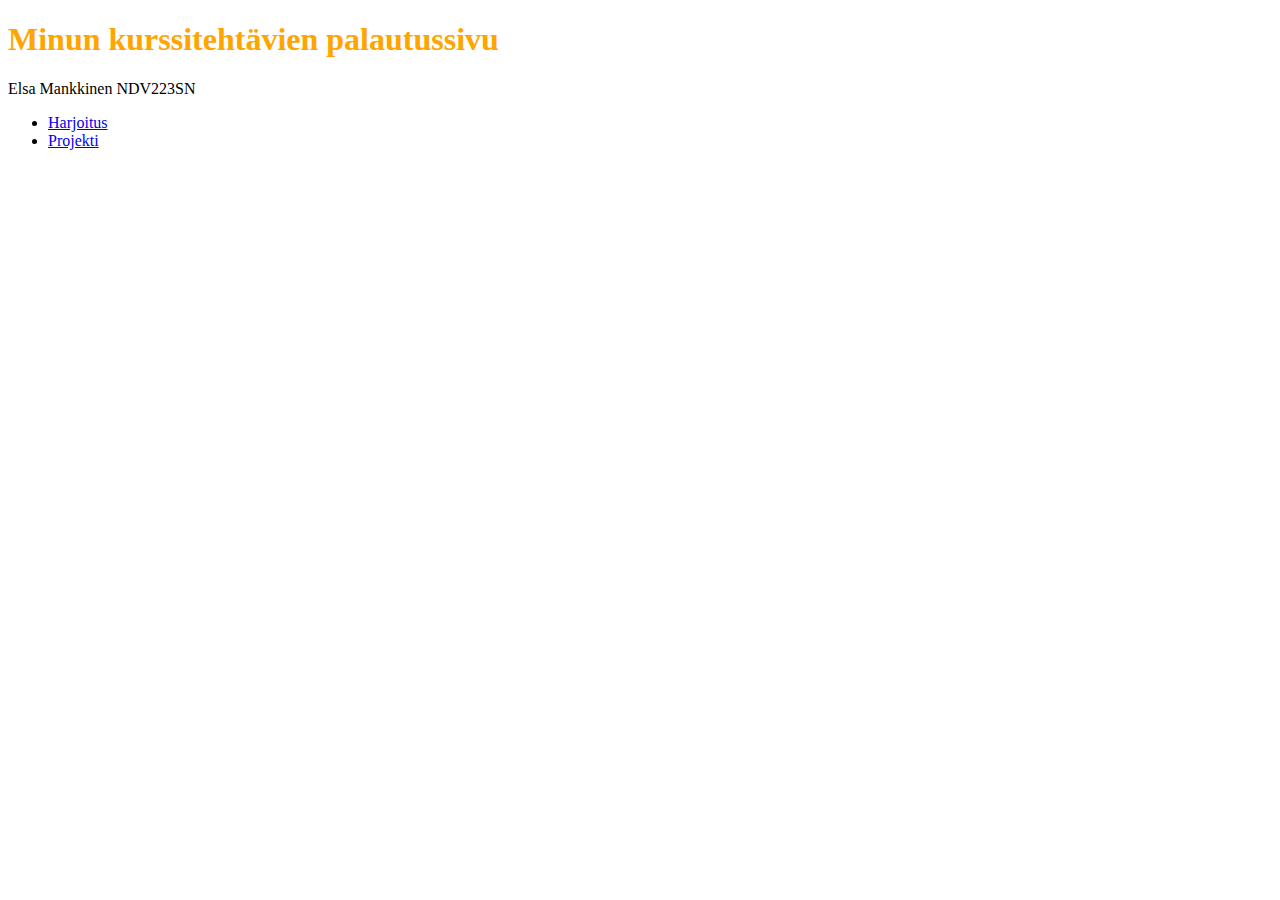
<file: index.html>
<!DOCTYPE html>
<html>
	<head>
		<meta charset="utf-8">
		<meta name="viewport" content="width=device-width, initial-scale=1">
		<title>Minun kurssitehtävien palautussivu</title>
		<link rel="stylesheet" href="style.css" type="text/css"/>
	</head>
	<body>
		<h1>Minun kurssitehtävien palautussivu</h1>

		<p>Elsa Mankkinen NDV223SN</p>
	<ul>
		<li><a href="harjoitus.html">Harjoitus</a></li>
		<li><a href="lisää myöhemmin">Projekti</a></li>
	</ul>

	</body>
</html>
</file>
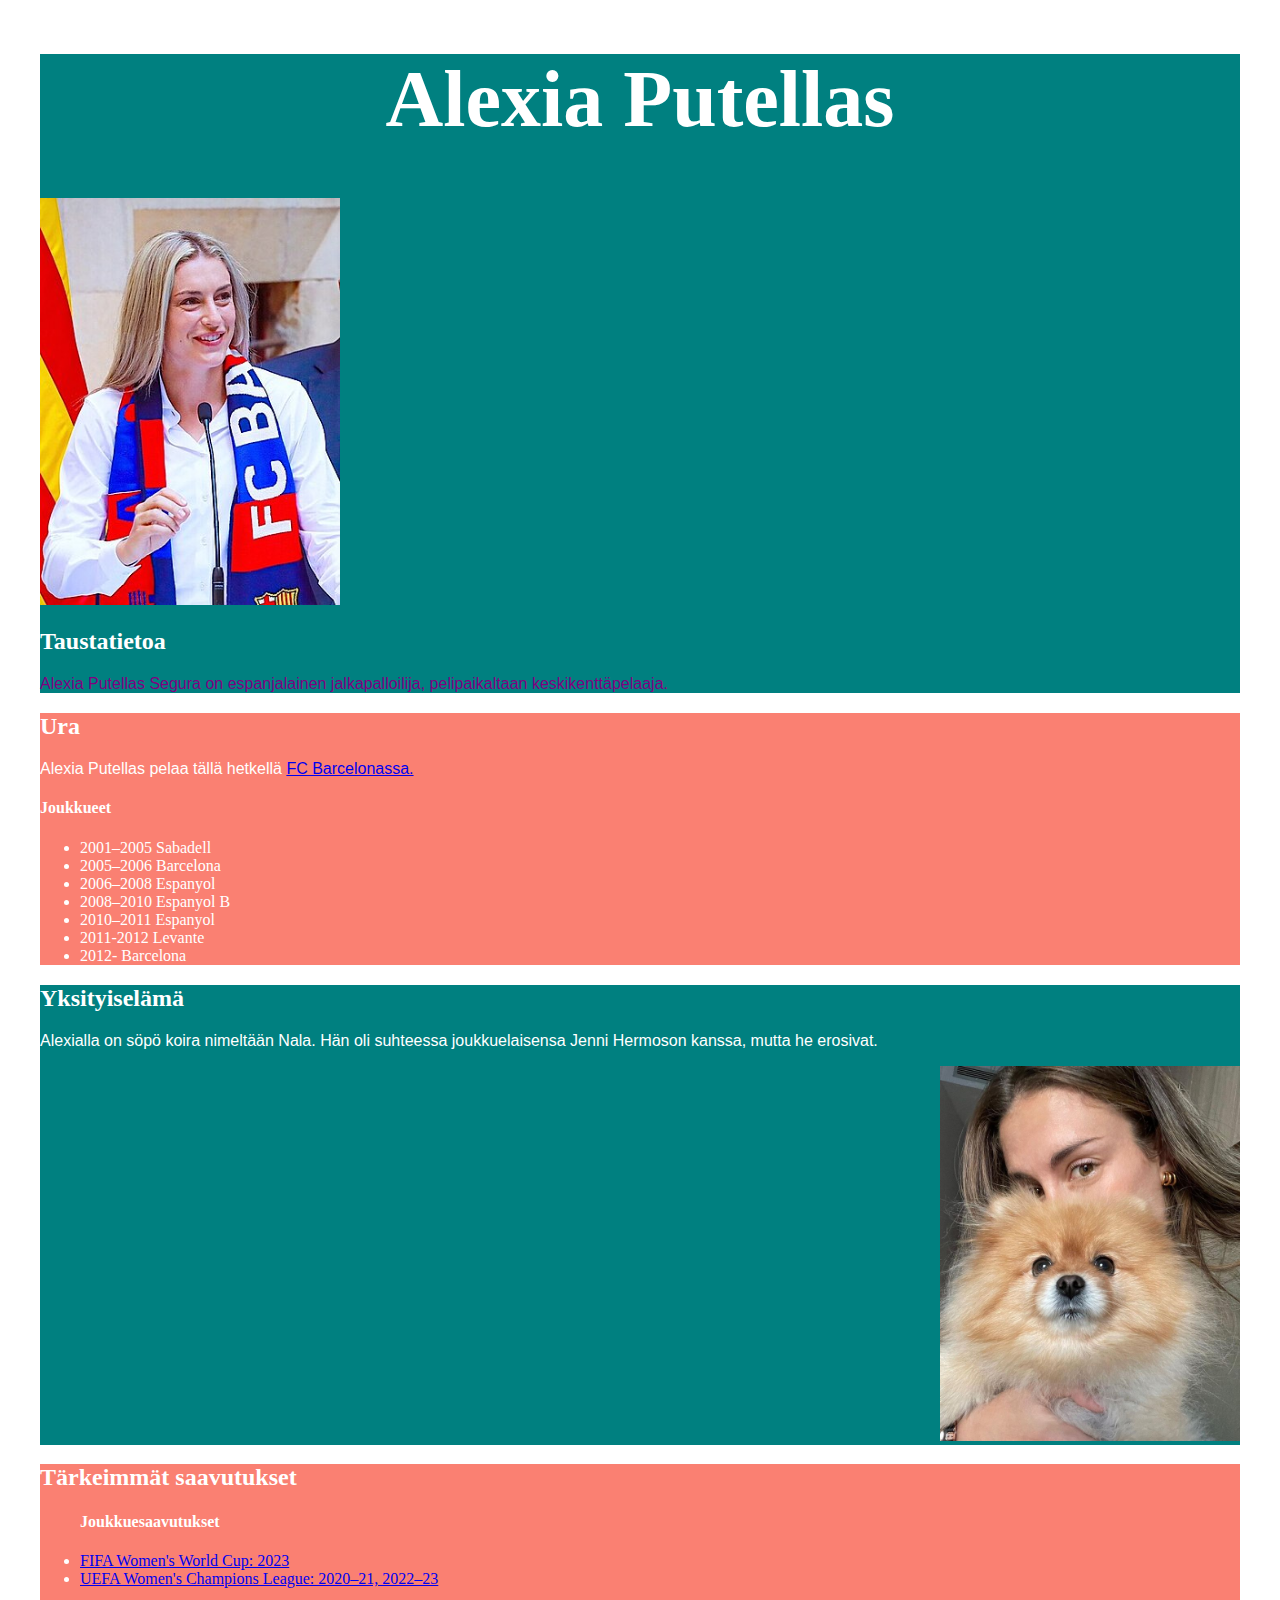
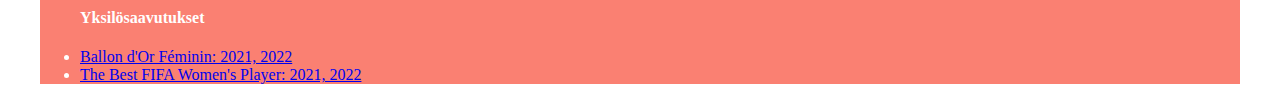
<file: Oma nettisivu/index.html>
<!DOCTYPE html>
<html lang="fi">


	<head>
		<meta charset="UTF-8">
		<meta name="viewport" content="width=device-width, initial-scale=1.0">
		<title>Oma nettisivu</title>
		<link rel="stylesheet" href="style.css">
	</head>
	<body>
		<div>
			<h1>Alexia Putellas</h1>
			
			<div id="kuva">
				<img src="Alexia.jpg">
			</div>
			<strong><h2>Taustatietoa</h2></strong>
				<p class="fancy">Alexia Putellas Segura on espanjalainen jalkapalloilija, pelipaikaltaan keskikenttäpelaaja.</p>
		</div>
		<div id="tausta2">
			<strong><h2>Ura</h2></strong>
				<p>Alexia Putellas pelaa tällä hetkellä <a href="https://www.fcbarcelona.com/en/football/womens-football/players">FC Barcelonassa.</a></p>
			<strong><h4>Joukkueet</h3></strong>
		<ul>
			<li>2001–2005	Sabadell</li>
			<li>2005–2006	Barcelona</li>
			<li>2006–2008	Espanyol</li>
			<li>2008–2010	Espanyol B</li>		
			<li>2010–2011	Espanyol</li>
			<li>2011-2012	Levante</li>
			<li>2012-		Barcelona</li>
		
		</ul>
		</div>
		<div>
			<Strong><h2>Yksityiselämä</h2></strong>
				<p>Alexialla on söpö koira nimeltään Nala. Hän oli suhteessa joukkuelaisensa Jenni Hermoson kanssa, mutta he erosivat.</p>
		
				<p class="nala"><img src="Nala.jpg"></p>
			</div>
		<div id="tausta2">
			<strong><h2>Tärkeimmät saavutukset</h2></strong>	
				<ul>
				<h4>Joukkuesaavutukset</h4>
					<li><a href="https://en.wikipedia.org/wiki/2023_FIFA_Women%27s_World_Cup">FIFA Women's World Cup: 2023</a></li>
					<li><a href="https://en.wikipedia.org/wiki/UEFA_Women%27s_Champions_League">UEFA Women's Champions League: 2020–21, 2022–23</a></li>
				<h4>Yksilösaavutukset</h4>
					<li><a href="https://en.wikipedia.org/wiki/Ballon_d%27Or_F%C3%A9minin">Ballon d'Or Féminin: 2021, 2022</a></li>
					<li><a href="https://en.wikipedia.org/wiki/Ballon_d%27Or_F%C3%A9minin">The Best FIFA Women's Player: 2021, 2022</a></li>
				</ul>
		</div>
		
	</body>
</html>
</file>
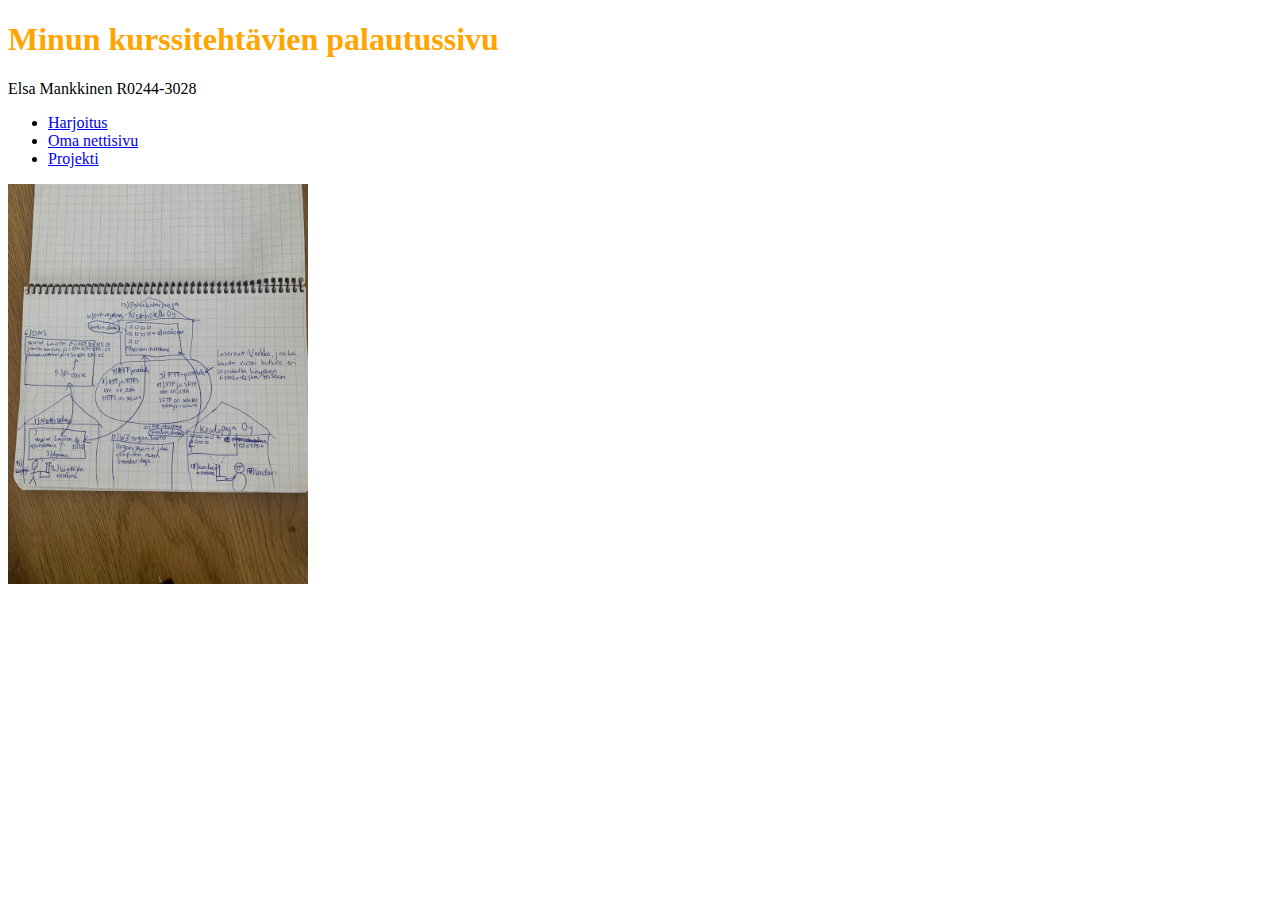
<file: Palautussivu/index.html>
<!DOCTYPE html>
<html>
	<head>
		<meta charset="utf-8">
		<meta name="viewport" content="width=device-width, initial-scale=1">
		<title>Minun kurssitehtävien palautussivu</title>
		<link rel="stylesheet" href="style.css" type="text/css"/>
	</head>
	<body>
		<h1>Minun kurssitehtävien palautussivu</h1>

		<p>Elsa Mankkinen R0244-3028</p>
	<ul>
		<li><a href="harjoitus.html">Harjoitus</a></li>
		<li><a href="file:///C:/Users/emank/OneDrive/Ty%C3%B6p%C3%B6yt%C3%A4/koodaus/Oma%20nettisivu/index.html">Oma nettisivu</a></li>
		<li><a href="lisää myöhemmin">Projekti</a></li>
	</ul>
		<img src="internet.jpg">
	</body>
</html>
</file>
<file: style.css>
h1 {color:orange;}
</file>
<file: Oma nettisivu/style.css>
img {width: 300px; max-width: 100%;}
h1 {color: white;}
h1 {font-size:500%}
h1 {text-align:center;}
#tausta2 {background-color:salmon;}
div {background-color:teal;}
body {color:white;}
body {background-color:white;}
.fancy {color:purple;}
p {font-family:Arial;}
body {margin:auto; max-width: 1200px;}
.nala {text-align:right;}
</file>
<file: Palautussivu/style.css>
h1 {color:orange;}
img {width: 300px; max-width: 100%;}
</file>
